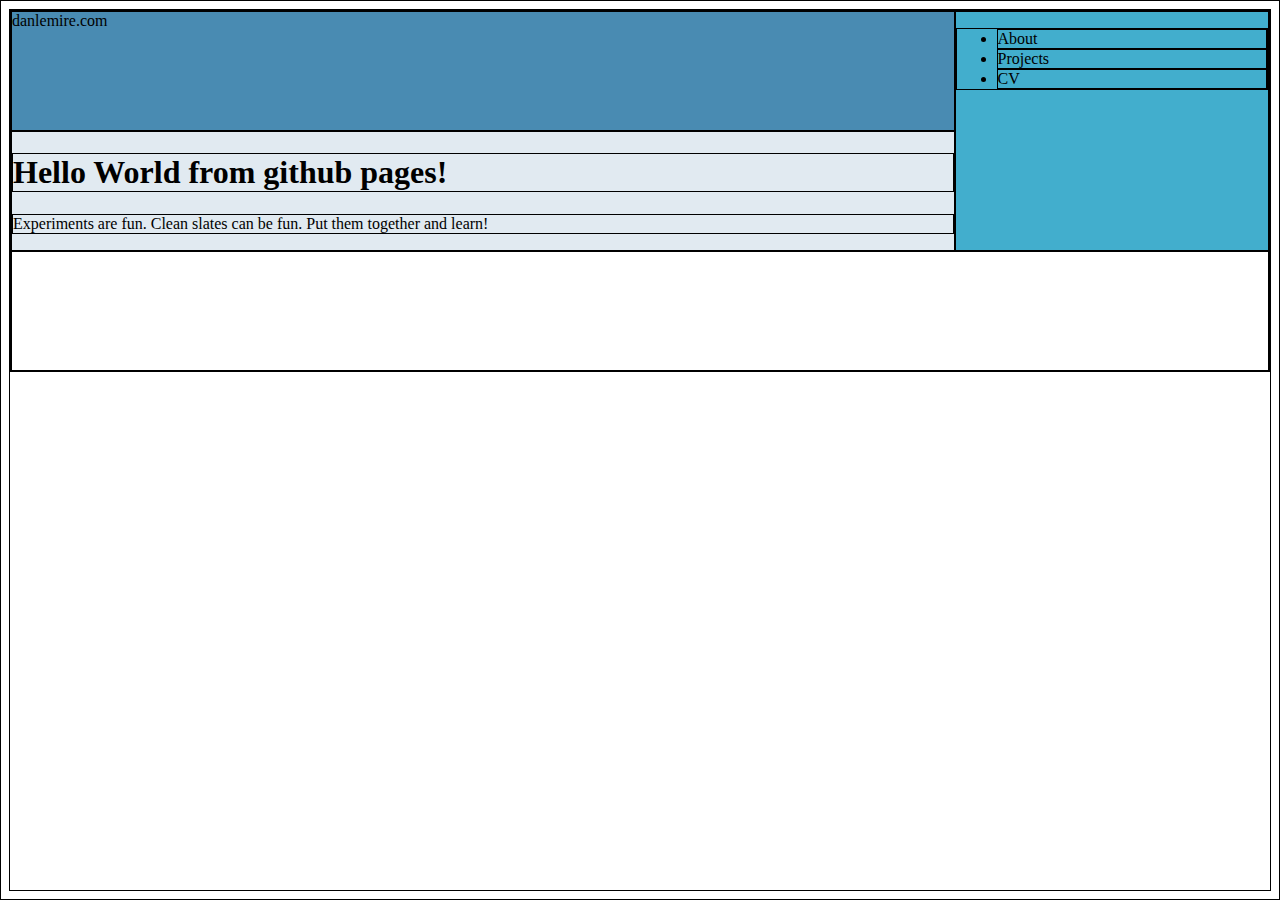
<file: grid.html>
<html>
<head>
<title>danlemire.com</title>
<link rel="stylesheet" href="css.css" type="text/css">	
</head>

<body>
  <div class="grid-container">
    <div class="Header">danlemire.com</div>
    <div class="Menu">
      <ul>
	       <li>About</li>
         <li>Projects</li>
         <li>CV</li>
      </ul>
    </div>
    <div class="Content">
      <h1>Hello World from github pages!</h1>
      <p>Experiments are fun. Clean slates can be fun. Put them together and learn!
    </div>
    <div class="Footer"></div>
  </div>
</body>
</html>
</file>
<file: css.css>
* { border: 1px solid black }

.grid-container {
  display: grid;
  grid-template-columns: 1fr 1fr 1fr 1fr;
  grid-template-rows: 1fr 1fr 1fr;
  gap: 0px 0px;
  grid-template-areas:
    "Header Header Header Menu"
    "Content Content Content Menu"
    "Footer Footer Footer Footer";
}

.Footer { grid-area: Footer; background-color: #FFF;}

.Menu { grid-area: Menu;  background-color: #42AECD;}

.Header { grid-area: Header;background-color: #498BB2; background: blue-chip.jpg}

.Content { grid-area: Content;   background-color: #E1EAF1;}
</file>
